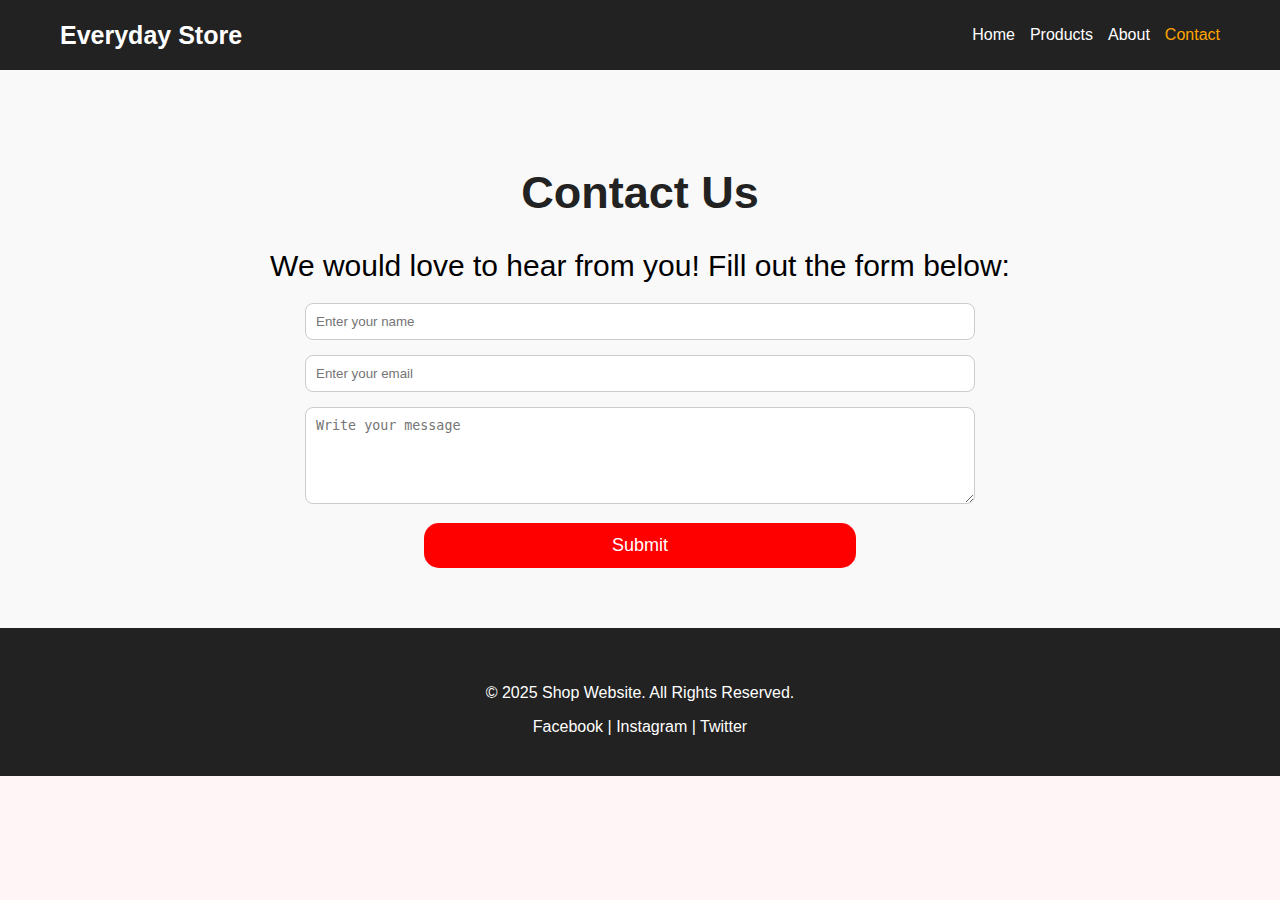
<file: contact.html>
<!DOCTYPE html>
<html lang="en">

<head>
    <meta charset="UTF-8">
    <meta name="viewport" content="width=device-width, initial-scale=1.0">
    <title>Shop Website - Contact</title>
    <link rel="stylesheet" href="style.css">
</head>

<body>
    <header>
        <nav class="navbar">
            <div class="logo">Everyday Store</div>
            <ul class="nav-links">
                <li><a href="index.html">Home</a></li>
                <li><a href="products.html">Products</a></li>
                <li><a href="about.html">About</a></li>
                <li><a href="contact.html" class="active">Contact</a></li>
            </ul>
        </nav>
    </header>
    <section class="contact">
        <h2>Contact Us</h2>
        <p>We would love to hear from you! Fill out the form below:</p>
        <form class="contact-form">
            <div class="form-group">
                <input type="text" name="username" placeholder="Enter your name" required>
            </div>
            <div class="form-group">
                <input type="email" name="email" placeholder="Enter your email" required>
            </div>
            <div class="form-group">
                <textarea name="message" placeholder="Write your message" rows="5" required></textarea>
            </div>
            <button type="submit" class="btn">Submit</button>
        </form>
    </section>
    <footer>
        <p>&copy; 2025 Shop Website. All Rights Reserved.</p>
        <div class="social-links">
            <a href="#">Facebook</a> |
            <a href="#">Instagram</a> |
            <a href="#">Twitter</a>
        </div>
    </footer>

</body>

</html>
</file>
<file: style.css>
body {
    margin: 0;
    padding: 0;
    font-family: Arial, sans-serif;
    background-color: #fff5f7;
    min-height: 100vh;
}

.navbar {
    display: flex;
    justify-content: space-between;
    background-color: #222;
    padding: 10px 60px;
    align-items: center;
}

.logo {
    font-size: 25px;
    font-weight: bold;
    color: white;
    cursor: pointer;
    transition: background-color 0.5s ease, transform 0.5s ease, border-radius 0.5s ease;
}

.logo:hover {
    transform: scale(1.15);
    background-color: red;
    border-radius: 4px;
}

.nav-links {
    display: flex;
    gap: 15px;
    flex-wrap: wrap;
}

.nav-links li {
    list-style: none;
}

.nav-links li a {
    color: white;
    text-decoration: none;
    font-weight: 500;
}

.nav-links li a:hover,
.nav-links li a.active {
    color: orange;
}

.shop-now {
    position: relative;
    height: 100vh;
    display: flex;
    justify-content: flex-end;
    align-items: flex-end;
    padding: 20px;
    text-align: center;
    color: white;
    background: linear-gradient(rgba(0, 0, 0, 0.4), rgba(0, 0, 0, 0.4)), url("images/ShoppingGirl.jpeg");
    background-size: cover;
    background-position: center;
    background-repeat: no-repeat;
}

.shop-now h1 {
    position: absolute;
    top: 40%;
    left: 50%;
    transform: translate(-50%, -50%);
    font-size: 60px;
    text-shadow: 2px 2px 5px rgba(0, 0, 0, 0.5);
}


.shop-now button {
    background-color: #ff6600;
    color: #fff;
    border: none;
    padding: 15px 40px;
    border-radius: 25px;
    font-size: 1.2rem;
    cursor: pointer;
    transition: all 0.3s ease;
}

.shop-now button:hover {
    background-color: #e65c00;
    transform: scale(1.1);
}


.featured-products {
    padding: 60px 20px;
    text-align: center;
    background-color: pink;
}

.featured-products h2 {
    font-size: 50px;
    margin-bottom: 50px;
    color: #222;
    letter-spacing: 1px;
}

.products-card {
    display: grid;
    grid-template-columns: repeat(3, 1fr);
    gap: 20px;
}

.card {
    border-radius: 15px;
    border: 1px solid black;
    overflow: hidden;
    padding: 10px;
    text-align: center;
    transition: transform 0.3s ease;
}

.card:hover {
    transform: scale(1.05);
}

.card img {
    width: 100%;
    height: 300px;
    object-fit: cover;
}

.card h3 {
    margin: 10px 0 5px;
}

.card p.price {
    font-size: 18px;
    font-weight: bold;
    margin: 5px 0;
    color: #ff6600;
}


.card .btn {
    display: inline-block;
    padding: 8px 12px;
    border-radius: 10px;
    background-color: rgb(194, 12, 12);
    color: white;
    border: 2px solid black;
    text-decoration: none;
    margin-top: 10px;
    transition: all 0.3s ease;
}

.card .btn:hover {
    background-color: orange;
}


.about {
    text-align: center;
    padding: 50px 20px;
    background: #f9f9f9;
}

.about p {
    max-width: 700px;
    margin: 0 auto 30px;
    line-height: 1.6;
    color: #555;
}

.about-card {
    display: inline-block;
    background: #fff;
    padding: 20px;
    border-radius: 12px;
    box-shadow: 0 4px 10px rgba(0, 0, 0, 0.1);
    max-width: 250px;
}

.about-img {
    width: 100px;
    height: 100px;
    border-radius: 50%;
    margin-bottom: 15px;
}

.about-card h3 {
    margin: 10px 0 5px;
    color: #222;
}

.about-card p {
    font-size: 14px;
    color: #777;
}


.contact {
    padding: 60px 100px;
    text-align: center;
    background: #f9f9f9;
}

.contact h2 {
    font-size: 45px;
    margin-bottom: 20px;
    color: #222;
}

.contact p {
    font-size: 30px;
    margin-bottom: 20px;
}

.contact-form input,
.contact-form textarea {
    width: 60%;
    padding: 10px;
    margin-bottom: 15px;
    border-radius: 8px;
    border: 1px solid #ccc;
}

.contact-form .btn {
    width: 40%;
    padding: 12px;
    border-radius: 15px;
    background-color: red;
    color: white;
    border: none;
    font-size: 18px;
    cursor: pointer;
    transition: background 0.3s ease;
}

.contact-form .btn:hover {
    background-color: orange;
}


footer {
    background-color: #222;
    color: white;
    text-align: center;
    padding: 40px 25px;
}

footer .social-links {
    margin-top: 10px;
}

footer .social-links a {
    text-decoration: none;
    color: white;
}

footer .social-links a:hover {
    color: orange;
}


@media (max-width: 1024px) {
    .products-card {
        grid-template-columns: repeat(2, 1fr);
    }

    .shop-now h1 {
        font-size: 45px;
    }
}

@media (max-width: 768px) {
    .navbar {
        flex-direction: column;
        padding: 15px 20px;
    }

    .nav-links {
        flex-direction: column;
        align-items: center;
    }

    .shop-now {
        height: 80vh;
        padding: 20px;
    }

    .shop-now h1 {
        font-size: 35px;
    }

    .products-card {
        grid-template-columns: 1fr;
    }

    .contact {
        padding: 40px 20px;
    }

    .contact-form input,
    .contact-form textarea {
        width: 90%;
    }

    .contact-form .btn {
        width: 70%;
    }
}

@media (max-width: 480px) {
    .logo {
        font-size: 20px;
    }

    .shop-now h1 {
        font-size: 28px;
    }

    .shop-now button {
        font-size: 14px;
        padding: 8px 20px;
    }

    .featured-products h2 {
        font-size: 32px;
        margin-bottom: 30px;
    }

    .card img {
        height: 250px;
    }

    .contact h2 {
        font-size: 24px;
    }

    .contact p {
        font-size: 16px;
    }

    footer {
        padding: 20px;
    }
}
</file>
